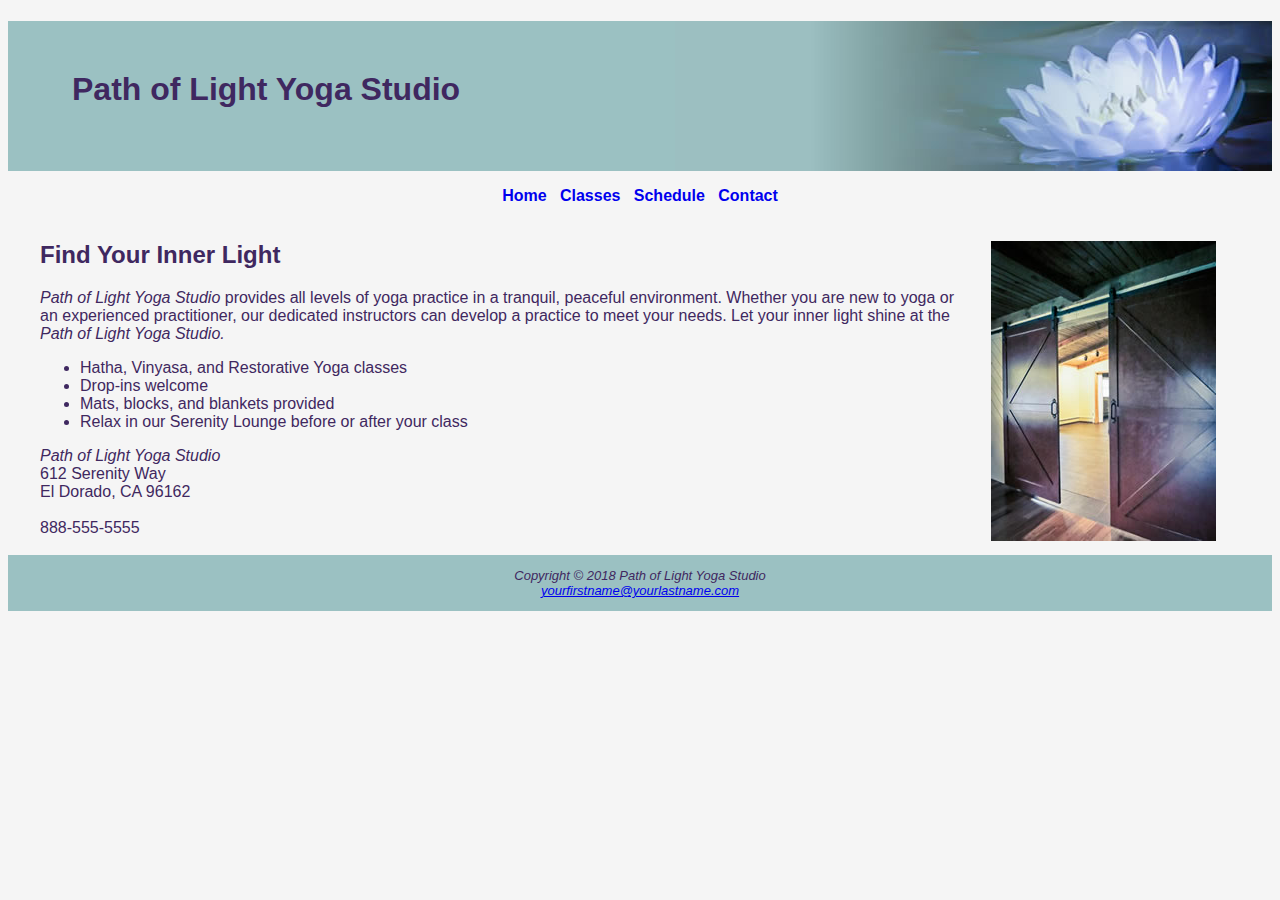
<file: index.html>
<!DOCTYPE html>
<html lang="en">
<head>
<title>Path of Light Yoga Studio</title>
<meta charset="utf-8">
<link rel="stylesheet" href="yoga.css">
</head>
<body>
<div id="wrapper">
<header>
<h1>Path of Light Yoga Studio</h1>
</header>
<nav>
<a href="index.html">Home</a> &nbsp; 
<a href="classes.html">Classes</a> &nbsp; 
<a href="schedule.html">Schedule</a> &nbsp; 
<a href="contact.html">Contact</a>
</nav>
<main>
<h2><img src="yogadoor.jpg" align = "right">Find Your Inner Light</h2>
<p><span class="studio">Path of Light Yoga Studio</span> provides all levels of yoga practice in a tranquil, peaceful environment. Whether you are new to yoga or an experienced practitioner, our dedicated instructors can develop a practice to meet your needs. Let your inner light shine at the <span class="studio">Path of Light Yoga Studio.</span></p>
<ul>
  <li>Hatha, Vinyasa, and Restorative Yoga classes</li>
  <li>Drop-ins welcome</li>
  <li>Mats, blocks, and blankets provided</li>
  <li>Relax in our Serenity Lounge before or after your class</li>
</ul>
<div>
<span class="studio">Path of Light Yoga Studio</span><br>
612 Serenity Way<br>
El Dorado, CA 96162<br><br>
888-555-5555<br><br>
</div>
</main>
<footer>
Copyright &copy; 2018 Path of Light Yoga Studio<br>
<a href="mailto:yourfirstname@yourlastname.com">yourfirstname@yourlastname.com</a>
</footer>
</div>
</body>
</html>
</file>
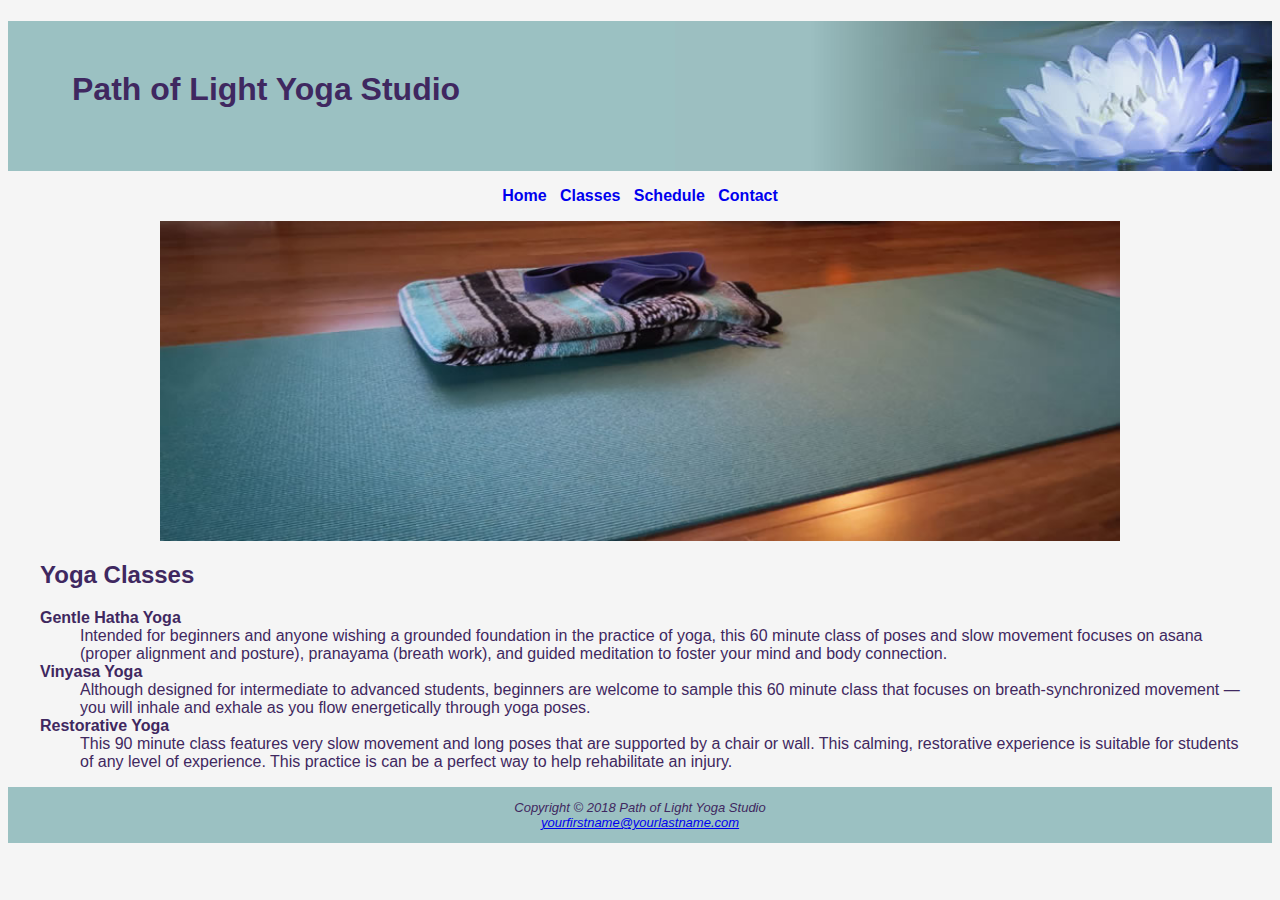
<file: classes.html>
<!DOCTYPE html>
<html lang="en">
<head>
<title>Path of Light Yoga Studio :Classes</title>
<meta charset="utf-8">
<link rel="stylesheet" href="yoga.css">
</head>
<body>
<div id="wrapper">
<header>
<h1>Path of Light Yoga Studio</h1>
</header>
<nav>
<a href="index.html">Home</a> &nbsp; 
<a href="classes.html">Classes</a> &nbsp; 
<a href="schedule.html">Schedule</a> &nbsp; 
<a href="contact.html">Contact</a>
</nav>
<main>
<img src="yogamat.jpg" alt="Yogamat" class="center">
<h2>Yoga Classes</h2>
<dl>
<dt><strong>Gentle Hatha Yoga</strong></dt>
<dd>Intended for beginners and anyone wishing a grounded foundation in the practice of yoga, this 60 minute class of poses and slow movement focuses on asana (proper alignment and posture), pranayama (breath work), and guided meditation to foster your mind and body connection.</dd>
<dt><strong>Vinyasa Yoga</strong></dt>
<dd>Although designed for intermediate to advanced students, beginners are welcome to sample this 60 minute class that focuses on breath-synchronized movement &mdash; you will inhale and exhale as you flow energetically through yoga poses.</dd>
<dt><strong>Restorative Yoga</strong></dt>
<dd>This 90 minute class features very slow movement and long poses that are supported by a chair or wall. This calming, restorative experience is suitable for students of any level of experience. This practice is can be a perfect way to help rehabilitate an injury.</dd>
</dl>
</main></div>
<footer>
Copyright &copy; 2018 Path of Light Yoga Studio<br>
<a href="mailto:yourfirstname@yourlastname.com">yourfirstname@yourlastname.com</a>
</footer>
</body>
</html>
</file>
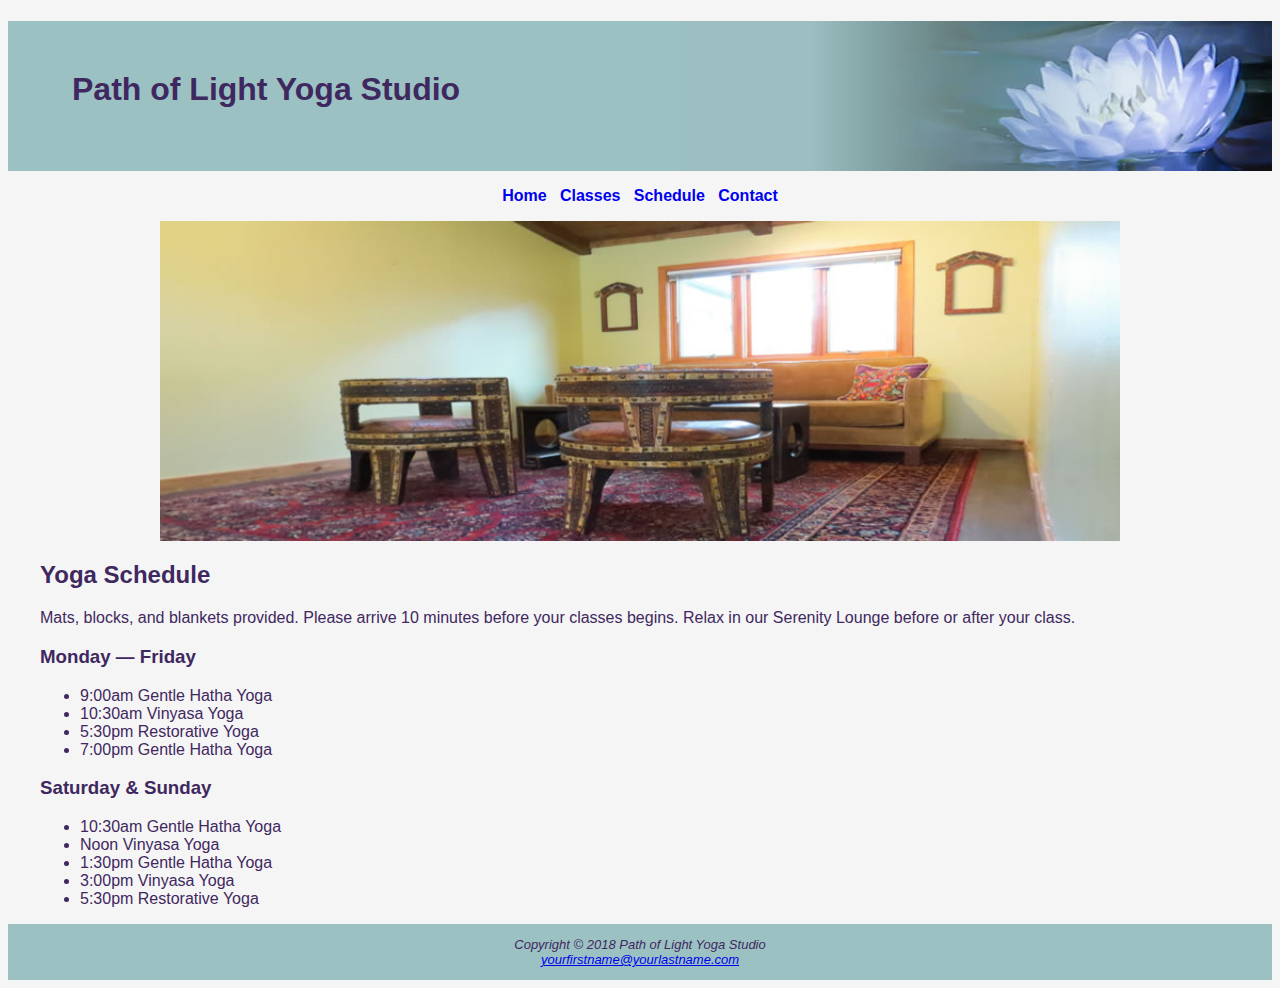
<file: Schedule.html>
<!DOCTYPE html>
<html lang="en">
<head>
<title>Path of Light Yoga Studio :Classes</title>
<meta charset="utf-8">
<link rel="stylesheet" href="yoga.css">
</head>
<body>
<div id="wrapper">
<header>
<h1>Path of Light Yoga Studio</h1>
</header>
<nav>
<a href="index.html">Home</a> &nbsp; 
<a href="classes.html">Classes</a> &nbsp; 
<a href="schedule.html">Schedule</a> &nbsp; 
<a href="contact.html">Contact</a>
</nav>
<main>
<img src="yogalounge.jpg" alt="yogalounge" class="center">
<h2>Yoga Schedule</h2>
<p>Mats, blocks, and blankets provided. Please arrive 10 minutes before your classes begins. Relax in our Serenity Lounge before or after your class.</p>
<h3>Monday — Friday</h3>
<ul>
    <li>9:00am Gentle Hatha Yoga</li>
    <li>10:30am Vinyasa Yoga</li>
    <li>5:30pm Restorative Yoga</li>
    <li>7:00pm Gentle Hatha Yoga</li>
</ul>
<h3>Saturday & Sunday</h3>
<ul>
    <li>10:30am Gentle Hatha Yoga</li>
    <li>Noon Vinyasa Yoga</li>
    <li>1:30pm Gentle Hatha Yoga</li>
    <li>3:00pm Vinyasa Yoga</li>
    <li>5:30pm Restorative Yoga</li>
</ul>
</main>
<footer>
Copyright &copy; 2018 Path of Light Yoga Studio<br>
<a href="mailto:yourfirstname@yourlastname.com">yourfirstname@yourlastname.com</a>
</footer>
</div>
</body>
</html>
</file>
<file: yoga.css>
body { background-color: #F5F5F5;
    color: #3F2860;
    font-family: Verdana, Arial, sans-serif;
}
header { background-color: #9BC1C2;
         background-image: url(lilyheader.jpg);
         background-repeat: no-repeat;
         background-position: right;
         height: 150px;
}
h1 { background-repeat: no-repeat;
     padding-top: 50px;
     padding-left: 2em;
}    
main {padding-left: 2em;
      padding-right: 2em;}
nav { text-align: center;
      font-weight: bold;
      padding: 1em; 
}
nav a { text-decoration: none; 
}
.studio { font-style: italic; 
}
footer { background-color: #9BC1C2;
         font-size: small;
         font-style: italic;
         text-align: center;
         padding: 1em;
}
#wrapper { background-color: #F5F5F5;
           min-width: 1000px;
           max-width: 1280px;}
.center  {
     display: block;
     margin-left: auto;
     margin-right: auto;
     width: 80%;
     text-align: center;
}
img {padding-left: 1em;
     padding-right: 1em;}
</file>
